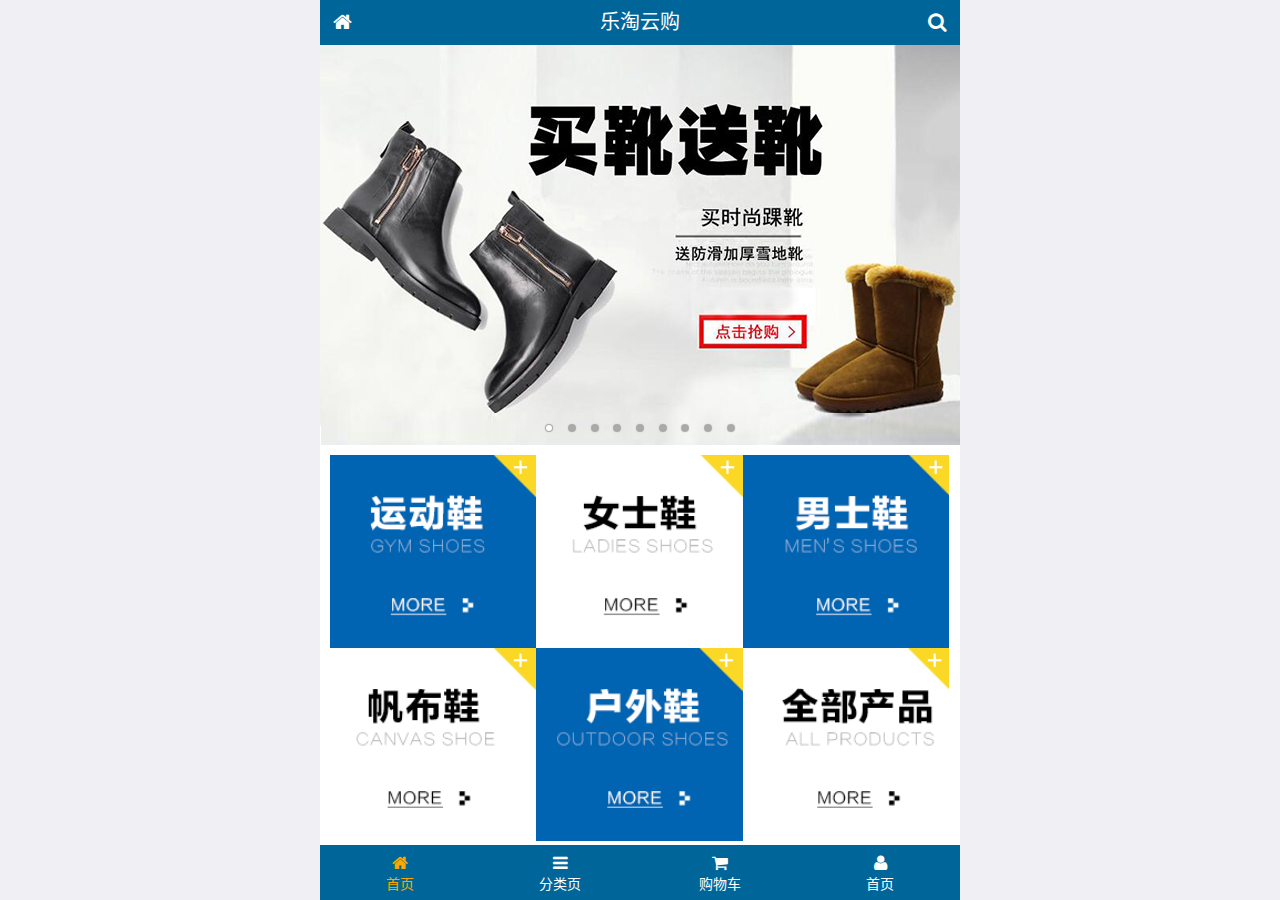
<file: public/front/index.html>
<!DOCTYPE html>
<html lang="zh-CN">
<head>
  <meta charset="UTF-8">
  <title>乐淘商城</title>
  <meta name="viewport" content="width=device-width, user-scalable=no, initial-scale=1.0, maximum-scale=1.0, minimum-scale=1.0">
  <link rel="stylesheet" href="./lib/fa/css/font-awesome.min.css">
  <link rel="stylesheet" href="./lib/mui/css/mui.min.css">
  <link rel="stylesheet" href="./css/common.css">
  <link rel="stylesheet" href="./css/index.css">
  <link rel="icon" href="./favicon.ico">
</head>
<body>
  <div class="lt_container">
    <!--头部-->
    <div class="lt_header">
      <a href="index.html" class="header_left"><i class="fa fa-home"></i></a>
      <h3>乐淘云购</h3>
      <a href="search.html" class="header_right"><i class="fa fa-search"></i></a>
    </div>
    <!--主体-->
    <div class="lt_main">
      <div class="mui-scroll-wrapper">
        <div class="mui-scroll">

          <!--轮播图-->
          <div class="mui-slider">
              <!--轮播图片区域-->
              <div class="mui-slider-group mui-slider-loop">
                <!--最后一张加图片,用来轮播  mui-slider-loop-->
                <div class="mui-slider-item mui-slider-item-duplicate"><a href="#"><img src="./images/banner9.png" /></a></div>

                <div class="mui-slider-item"><a href="#"><img src="./images/banner1.png" /></a></div>
                <div class="mui-slider-item"><a href="#"><img src="./images/banner2.png" /></a></div>
                <div class="mui-slider-item"><a href="#"><img src="./images/banner3.png" /></a></div>
                <div class="mui-slider-item"><a href="#"><img src="./images/banner4.png" /></a></div>
                <div class="mui-slider-item"><a href="#"><img src="./images/banner5.png" /></a></div>
                <div class="mui-slider-item"><a href="#"><img src="./images/banner6.png" /></a></div>
                <div class="mui-slider-item"><a href="#"><img src="./images/banner7.png" /></a></div>
                <div class="mui-slider-item"><a href="#"><img src="./images/banner8.jpg" /></a></div>
                <div class="mui-slider-item"><a href="#"><img src="./images/banner9.png" /></a></div>
                <!--第一张加图片,用来轮播-->
                <div class="mui-slider-group mui-slider-loop"><a href="#"><img src="./images/banner1.png" /></a></div>
              </div>
              <!--指针 =>小圆点-->
              <div class="mui-slider-indicator">
                <div class="mui-indicator mui-active"></div>
                <div class="mui-indicator"></div>
                <div class="mui-indicator"></div>
                <div class="mui-indicator"></div>
                <div class="mui-indicator"></div>
                <div class="mui-indicator"></div>
                <div class="mui-indicator"></div>
                <div class="mui-indicator"></div>
                <div class="mui-indicator"></div>
              </div>
            </div>
          <!--导航-->
          <div class="lt_nav">
            <ul class="mui-clearfix">
              <li>
                <a href="#">
                  <img src="./images/nav1.png" alt="">
                </a>
              </li>
              <li>
                <a href="#">
                  <img src="./images/nav2.png" alt="">
                </a>
              </li>
              <li>
                <a href="#">
                  <img src="./images/nav3.png" alt="">
                </a>
              </li>
              <li>
                <a href="#">
                  <img src="./images/nav4.png" alt="">
                </a>
              </li>
              <li>
                <a href="#">
                  <img src="./images/nav5.png" alt="">
                </a>
              </li>
              <li>
                <a href="#">
                  <img src="./images/nav6.png" alt="">
                </a>
              </li>
            </ul>
          </div>
          <!--产品列表-->
          <div class="lt_product">
            <ul class="mui-clearfix">
              <li>
                <a href="#">
                  <img src="./images/product.jpg" alt="">
                  <p>adidas阿迪达斯 男式 场下休闲篮球鞋S83700场下休闲篮球鞋S83700 </p>
                  <p>
                    <span class="price">￥560</span>
                    <span class="oldprice">￥580</span>
                  </p>
                  <button class="mui-btn mui-btn-primary">立即购买</button>

                </a>
              </li>
              <li>
                <a href="#">
                  <img src="./images/product.jpg" alt="">
                  <p>adidas阿迪达斯 男式 场下休闲篮球鞋S83700场下休闲篮球鞋S83700 </p>
                  <p>
                    <span class="price">￥560</span>
                    <span class="oldprice">￥580</span>
                  </p>
                  <button class="mui-btn mui-btn-primary">立即购买</button>

                </a>
              </li>
              <li>
                <a href="#">
                  <img src="./images/product.jpg" alt="">
                  <p>adidas阿迪达斯 男式 场下休闲篮球鞋S83700场下休闲篮球鞋S83700 </p>
                  <p>
                    <span class="price">￥560</span>
                    <span class="oldprice">￥580</span>
                  </p>
                  <button class="mui-btn mui-btn-primary">立即购买</button>

                </a>
              </li>
              <li>
                <a href="#">
                  <img src="./images/product.jpg" alt="">
                  <p>adidas阿迪达斯 男式 场下休闲篮球鞋S83700场下休闲篮球鞋S83700 </p>
                  <p>
                    <span class="price">￥560</span>
                    <span class="oldprice">￥580</span>
                  </p>
                  <button class="mui-btn mui-btn-primary">立即购买</button>

                </a>
              </li>
              <li>
                <a href="#">
                  <img src="./images/product.jpg" alt="">
                  <p>adidas阿迪达斯 男式 场下休闲篮球鞋S83700场下休闲篮球鞋S83700 </p>
                  <p>
                    <span class="price">￥560</span>
                    <span class="oldprice">￥580</span>
                  </p>
                  <button class="mui-btn mui-btn-primary">立即购买</button>

                </a>
              </li>
              <li>
                <a href="#">
                  <img src="./images/product.jpg" alt="">
                  <p>adidas阿迪达斯 男式 场下休闲篮球鞋S83700场下休闲篮球鞋S83700 </p>
                  <p>
                    <span class="price">￥560</span>
                    <span class="oldprice">￥580</span>
                  </p>
                  <button class="mui-btn mui-btn-primary">立即购买</button>

                </a>
              </li>
            </ul>
          </div>


        </div>
      </div>


    </div>
    <!--底部-->
    <div class="lt_footer">
      <ul class="mui-clearfix">
        <li  class="current">
          <a href="index.html">
            <i class="fa fa-home"></i>
            <p>首页</p>
          </a>
        </li>
        <li>
          <a href="category.html">
            <i class="fa fa-bars"></i>
            <p>分类页</p>
          </a>
        </li>
        <li>
          <a href="cart.html">
            <i class="fa fa-shopping-cart"></i>
            <p>购物车</p>
          </a>
        </li>
        <li>
          <a href="user.html">
            <i class="fa fa-user"></i>
            <p>首页</p>
          </a>
        </li>
      </ul>
    </div>
  </div>

  <script src="./lib/zepto/zepto.min.js"></script>
  <script src="./lib/mui/js/mui.js"></script>
  <script src="./js/common.js"></script>
  <script src="./js/index.js"></script>


</body>
</html>
</file>
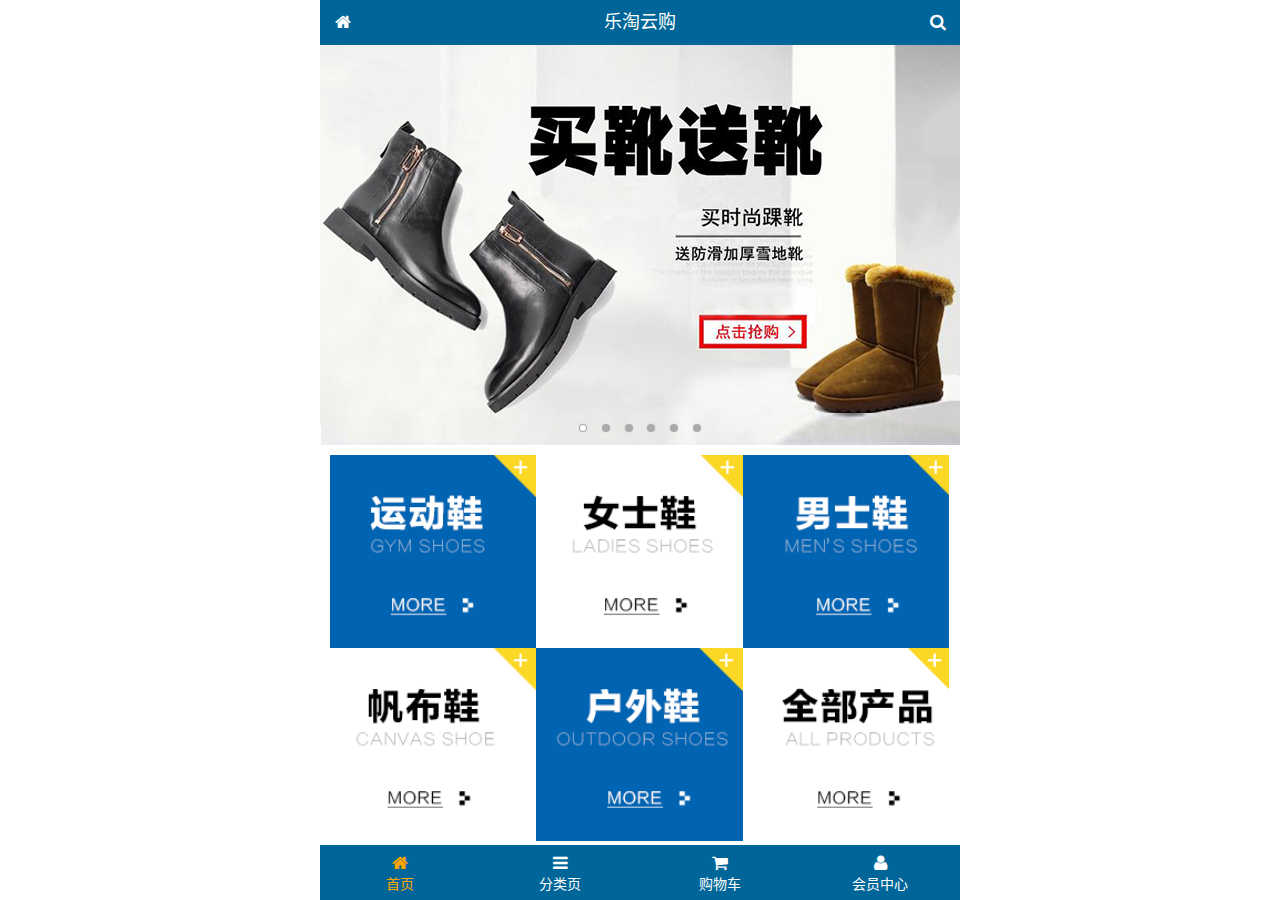
<file: public/mobile/index.html>
<!DOCTYPE html>
<html lang="zh-CN">
<head>
  <meta charset="UTF-8">
  <title>乐淘商城</title>
  <meta name="viewport" content="width=device-width, user-scalable=no, initial-scale=1.0, maximum-scale=1.0, minimum-scale=1.0">
  <link rel="icon" href="favicon.ico">
  <link rel="stylesheet" href="lib/fa/css/font-awesome.css">
  <link rel="stylesheet" href="lib/mui/css/mui.css">
  <link rel="stylesheet" href="css/common.css">
  <link rel="stylesheet" href="css/index.css">
</head>
<body>

<!-- 整体容器 -->
<div class="lt_container">

  <!-- 乐淘公共头部 -->
  <div class="lt_header">
    <a href="index.html" class="icon_left"><i class="fa fa-home"></i></a>
    <h3>乐淘云购</h3>
    <a href="search.html" class="icon_right"><i class="fa fa-search"></i></a>
  </div>

  <!-- 乐淘内部 -->
  <div class="lt_main">
    <div class="mui-scroll-wrapper">
      <div class="mui-scroll">
        
        <!-- 轮播图 -->
        <div class="mui-slider">
          <div class="mui-slider-group mui-slider-loop">
            <div class="mui-slider-item mui-slider-item-duplicate"><a href="#"><img src="images/banner6.png" /></a></div>
            <div class="mui-slider-item"><a href="#"><img src="images/banner1.png" /></a></div>
            <div class="mui-slider-item"><a href="#"><img src="images/banner2.png" /></a></div>
            <div class="mui-slider-item"><a href="#"><img src="images/banner3.png" /></a></div>
            <div class="mui-slider-item"><a href="#"><img src="images/banner4.png" /></a></div>
            <div class="mui-slider-item"><a href="#"><img src="images/banner5.png" /></a></div>
            <div class="mui-slider-item"><a href="#"><img src="images/banner6.png" /></a></div>
            <div class="mui-slider-item mui-slider-item-duplicate"><a href="#"><img src="images/banner1.png" /></a></div>
          </div>
          <div class="mui-slider-indicator">
            <div class="mui-indicator mui-active"></div>
            <div class="mui-indicator"></div>
            <div class="mui-indicator"></div>
            <div class="mui-indicator"></div>
            <div class="mui-indicator"></div>
            <div class="mui-indicator"></div>
          </div>
        </div>
  
        <!-- 导航 -->
        <div class="nav">
          <ul class="mui-clearfix">
            <li><a href="#"><img src="images/nav1.png" alt=""></a></li>
            <li><a href="#"><img src="images/nav2.png" alt=""></a></li>
            <li><a href="#"><img src="images/nav3.png" alt=""></a></li>
            <li><a href="#"><img src="images/nav4.png" alt=""></a></li>
            <li><a href="#"><img src="images/nav5.png" alt=""></a></li>
            <li><a href="#"><img src="images/nav6.png" alt=""></a></li>
          </ul>
        </div>
        
        <!-- 产品 -->
        <div class="product">
          <ul class="mui-clearfix">
            <li class="product_item">
              <a href="#">
                <img src="images/product.jpg" alt="">
                <p class="mui-ellipsis-2">adidas阿迪达斯 男式 场下休闲篮球鞋S83700场下休闲篮球鞋S83700 </p>
                <p>
                  <span class="price">&yen;560</span>
                  <span class="old">&yen;580</span>
                </p>
                <button class="mui-btn mui-btn-primary">立即购买</button>
              </a>
            </li>
            <li class="product_item">
              <a href="#">
                <img src="images/product.jpg" alt="">
                <p class="mui-ellipsis-2">adidas阿迪达斯 男式 场下休闲篮球鞋S83700场下休闲篮球鞋S83700 </p>
                <p>
                  <span class="price">&yen;560</span>
                  <span class="old">&yen;580</span>
                </p>
                <button class="mui-btn mui-btn-primary">立即购买</button>
              </a>
            </li>
            <li class="product_item">
              <a href="#">
                <img src="images/product.jpg" alt="">
                <p class="mui-ellipsis-2">adidas阿迪达斯 男式 场下休闲篮球鞋S83700场下休闲篮球鞋S83700 </p>
                <p>
                  <span class="price">&yen;560</span>
                  <span class="old">&yen;580</span>
                </p>
                <button class="mui-btn mui-btn-primary">立即购买</button>
              </a>
            </li>
            <li class="product_item">
              <a href="#">
                <img src="images/product.jpg" alt="">
                <p class="mui-ellipsis-2">adidas阿迪达斯 男式 场下休闲篮球鞋S83700场下休闲篮球鞋S83700 </p>
                <p>
                  <span class="price">&yen;560</span>
                  <span class="old">&yen;580</span>
                </p>
                <button class="mui-btn mui-btn-primary">立即购买</button>
              </a>
            </li>
          </ul>
        </div>
        
      </div>
    </div>
  </div>
  
  <!-- 乐淘底部 -->
  <div class="lt_footer">
    <ul class="mui-clearfix">
      <li class="current">
        <a href="index.html">
          <i class="fa fa-home"></i>
          <p>首页</p>
        </a>
      </li>
      <li>
        <a href="category.html">
          <i class="fa fa-bars"></i>
          <p>分类页</p>
        </a>
      </li>
      <li>
        <a href="cart.html">
          <i class="fa fa-shopping-cart"></i>
          <p>购物车</p>
        </a>
      </li>
      <li>
        <a href="user.html">
          <i class="fa fa-user"></i>
          <p>会员中心</p>
        </a>
      </li>
    </ul>
  </div>
  
</div>


<script src="lib/mui/js/mui.js"></script>
<script src="js/common.js"></script>

</body>
</html>
</file>
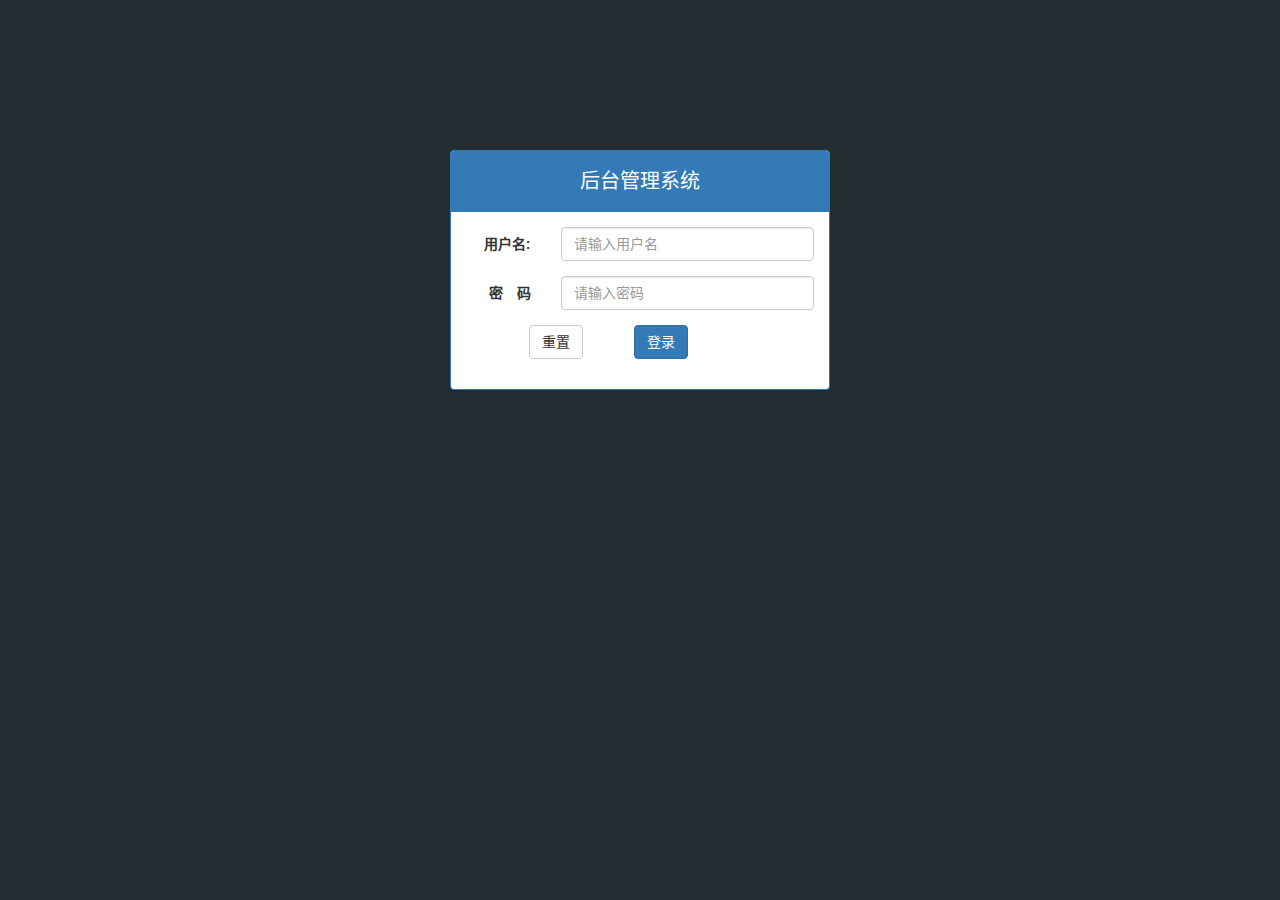
<file: public/back/login.html>
<!DOCTYPE html>
<html lang="zh-CN">
<head>
  <meta charset="UTF-8">
  <title>乐淘电商</title>
  <link rel="stylesheet" href="./lib/bootstrap/css/bootstrap.css">
  <link rel="stylesheet" href="./lib/bootstrap-validator/css/bootstrapValidator.min.css">
  <link rel="stylesheet" href="./lib/nprogress/nprogress.css">

  <link rel="stylesheet" href="./css/login.css">
</head>
<body class="body_bg">
  <div class="container">
    <div class="panel panel-primary col-lg-4 col-lg-offset-4 ">
      <div class="panel-heading text-center">后台管理系统</div>
      <div class="panel-body">
        <form class="form-horizontal" id="form">
          <div class="form-group">
            <label for="username" class="col-sm-3 control-label">用户名:</label>
            <div class="col-sm-9">
              <input type="text" name="username" class="form-control" id="username" placeholder="请输入用户名">
            </div>
          </div>
          <div class="form-group">
            <label for="password" class="col-sm-3 control-label">密　码</label>
            <div class="col-sm-9">
              <input type="password" name="password" class="form-control" id="password" placeholder="请输入密码">
            </div>
          </div>
          <div class="form-group">
            <div class="col-sm-offset-2 col-sm-6">
              <button type="reset" class="btn btn-default pull-left">重置</button>
              <button type="submit" class="btn btn-primary pull-right">登录</button>
            </div>
          </div>
        </form>
      </div>
    </div>
  </div>


  <script src="./lib/jquery/jquery.js"></script>
  <script src="./lib/bootstrap/js/bootstrap.min.js"></script>
  <script src="./lib/bootstrap-validator/js/bootstrapValidator.min.js"></script>
  <script src="./lib/nprogress/nprogress.js"></script>
  <script src="./js/login.js"></script>
  <script src="./js/common.js"></script>

</body>
</html>
</file>
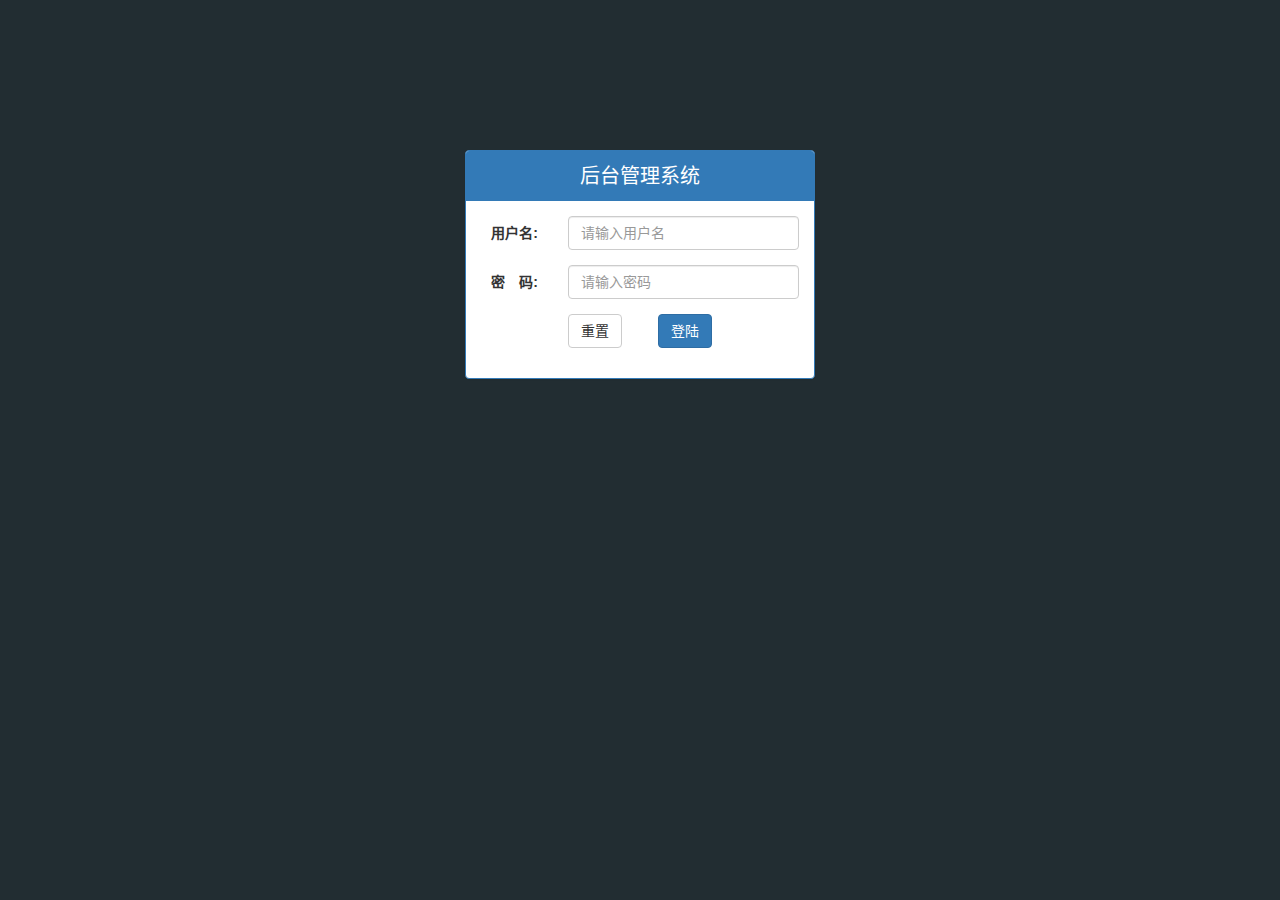
<file: public/back2/login.html>
<!DOCTYPE html>
<html lang="zh-CN">
<head>
  <meta charset="UTF-8">
  <title>乐淘电商</title>
  <link rel="stylesheet" href="./lib/bootstrap/css/bootstrap.min.css">
  <link rel="stylesheet" href="./lib/bootstrap-validator/css/bootstrapValidator.min.css">
  <link rel="stylesheet" href="./lib/nprogress/nprogress.css">
  <link rel="stylesheet" href="./css/common.css">
</head>
<body class="body_bg">


<div class="container">
  <div class="col-lg-4 col-lg-offset-4 mt_150">
    <!-- 将组件导航中 的面板组件粘贴过来改造 -->

    <div class="panel panel-primary">
      <div class="panel-heading text-center">后台管理系统</div>
      <div class="panel-body">

        <form class="form-horizontal" id="form">
          <div class="form-group">
            <label for="username" class="col-sm-3 control-label">用户名:</label>
            <div class="col-sm-9">
              <input type="text" name="username" class="form-control" id="username" placeholder="请输入用户名">
            </div>
          </div>
          <div class="form-group">
            <label for="password" class="col-sm-3 control-label">密　码:</label>
            <div class="col-sm-9">
              <input type="password" name="password" class="form-control" id="password" placeholder="请输入密码">
            </div>
          </div>
          <div class="form-group">
            <div class="col-sm-offset-3 col-sm-6">
              <button type="reset" class="btn btn-default pull-left">重置</button>
              <button type="submit" class="btn btn-primary pull-right" id="loginBtn">登陆</button>
            </div>
          </div>
        </form>


      </div>
    </div>

  </div>
</div>



<script src="./lib/jquery/jquery.min.js"></script>
<script src="./lib/bootstrap/js/bootstrap.min.js"></script>
<script src="./lib/bootstrap-validator/js/bootstrapValidator.min.js"></script>
<script src="./lib/nprogress/nprogress.js"></script>
<script src="js/common.js"></script>
<script src="js/login.js"></script>



</body>
</html>
</file>
<file: public/front/css/common.css>
html,body {
  width: 100%;
  height: 100%;

}
img {
  display: block;
  width: 100%;
}

* {
  margin: 0;
  padding: 0;
  list-style: none;
}

/*整体容器*/
.lt_container {
  width: 100%;
  height: 100%;
  max-width: 640px;
  min-width: 320px;
  margin:0 auto;
  background-color: pink;
  position: relative;
  padding-top: 45px;
  padding-bottom: 55px;
}


/*头部*/
.lt_header {
  width: 100%;
  height: 45px;
  background-color: #006699;
  padding: 0 45px;
  position: absolute;
  top:0;
  left:0;
  text-align: center;
}
.lt_header .header_left,
.lt_header .header_right {
  width: 45px;
  height: 45px;
  line-height:45px;
  font-size: 20px;
  position: absolute;
  top:0;
  left:0;
  color: #fff;
}

.lt_header .header_right {
  left:auto;
  right:0;

}

.lt_header h3 {
  margin: 0;
  line-height:45px;
  color: #fff;
  font-size: 20px;
  font-weight: normal;
}

/*底部*/
.lt_footer {
  width: 100%;
  height: 55px;
  position: absolute;
  bottom: 0;
  left:0;
  background-color: #006699;
}

.lt_footer li {
  float:left;
  width: 25%;
  height: 55px;
  overflow: hidden;
  text-align: center;
}

.lt_footer li a {
  display: block;
  width: 100%;
  height: 100%;
  color: #fff;
  padding-top: 8px;
}

.lt_footer li.current a {
  color: orange;
}

.lt_footer li p {
  text-align: center;
  margin: 0;
  color: #fff;
}

.lt_footer li.current p {
  color: orange;
}

/*主体部分*/
.lt_main {
  width: 100%;
  height: 100%;
  background-color: #fff;
  position: relative;
  /*区域滚动*/
}

/*没有更多信息提示语*/
.nomore {
  padding:10px;
}

/*产品列表*/
.lt_product {
  padding: 10px;
}
.lt_product li {
  width: 48%;
  border: 1px solid #ccc;
  border-radius: 5px;
  text-align: center;
  margin-bottom: 10px;
}
.lt_product li a {
  display: block;
  width: 100%;
  height: 100%;
  padding: 10px;

}

.lt_product li a .price {
  color:red;
}

.lt_product li a .oldprice {
  text-decoration: line-through;
}

.lt_product li:nth-child(odd){
  float:left;
  margin-right: 10px;
}

.lt_product li:nth-child(even){
  float:right;
}

/*搜索框*/
.lt_search {
  padding: 10px;
  position: relative;
}

.lt_search input {
  height: 34px;
  border-radius: 5px;
  border: 1px solid #007AFF;
  margin: 0;
}

.lt_search .search_btn {
  position: absolute;
  right: 10px;
  top: 10px;
  border-radius: 0 5px 5px 0;
}
</file>
<file: public/front/css/index.css>
.lt_main .mui-slider {
  height: 400px;
}

/*导航*/
.lt_nav {
  padding: 10px;
}

.lt_nav li {
  float:left;
  width: 33.3%;

}
.lt_nav li a {
  display: block;
}
</file>
<file: public/mobile/css/common.css>
html, body {
  width: 100%;
  height: 100%;
  background-color: #fff;
}

* {
  margin: 0;
  padding: 0;
  list-style: none;
}
img {
  display: block;
  width: 100%;
}


.lt_container {
  width: 100%;
  height: 100%;
  max-width: 640px;
  min-width: 320px;
  margin: 0 auto;
  position: relative;
  overflow: hidden;
  padding-top: 45px;
  padding-bottom: 55px;
}

/* 乐淘公共头部 开始 */
.lt_header {
  width: 100%;
  height: 45px;
  position: absolute;
  left: 0;
  top: 0;
  background-color: #006699;
}
.lt_header .icon_left,
.lt_header .icon_right{
  position: absolute;
  top: 0;
  width: 45px;
  height: 45px;
  text-align: center;
  line-height: 45px;
  color: #fff;
}
.lt_header .icon_left {
  left: 0;
}
.lt_header .icon_right {
  right: 0;
}
.lt_header h3 {
  text-align: center;
  line-height: 45px;
  font-weight: normal;
  font-size: 18px;
  margin: 0;
  color: #fff;
}
/* 乐淘公共头部 结束 */


/* lt_main 开始 */
.lt_main {
  position: relative;
  width: 100%;
  height: 100%;
}
/* lt_main 结束 */


/* 乐淘公共底部 开始 */
.lt_footer {
  height: 55px;
  width: 100%;
  position: absolute;
  left: 0;
  bottom: 0;
  background-color: #006699;
}
.lt_footer li {
  width: 25%;
  height: 55px;
  float: left;
  text-align: center;
}
.lt_footer li a {
  display: block;
  width: 100%;
  height: 100%;
  color: #fff;
  padding-top: 8px;
}
.lt_footer li p {
  margin: 0;
  color: #fff;
}

.lt_footer li.current a {
  color: orange;
}
.lt_footer li.current p {
  color: orange;
}
/* 乐淘公共底部 结束 */




/* search 开始 */
.search {
  padding: 10px;
  position: relative;
}
.search .search_input {
  height: 34px;
  border: 1px solid #007aff;
  font-size: 12px;
  border-radius: 5px;
  margin: 0;
}
.search .search_btn {
  position: absolute;
  right: 10px;
  top: 10px;
  border-radius: 0 5px 5px 0;
}
/* search 结束 */



/* product 开始 */
.product {
  padding: 10px;
}
.product_item {
  width: 48%;
  float: left;
  text-align: center;
  border: 1px solid #ccc;
  background-color: #fff;
  padding: 10px;
  margin-bottom: 10px;
}
.product_item:nth-child(odd) {
  margin-right: 4%;
}
.product_item .price {
  color: #FF3636;
}
.product_item .old {
  text-decoration: line-through;
}
/* product 结束 */
</file>
<file: public/mobile/css/index.css>
/* nav 开始 */
.nav {
  padding: 10px;
}
.nav li {
  float: left;
  width: 33.3%;
}
.nav li a {
  width: 100%;
  height: 100%;
  display: block;
}

/* nav 结束 */
</file>
<file: public/back/lib/nprogress/nprogress.css>
/* Make clicks pass-through */
#nprogress {
  pointer-events: none;
}

#nprogress .bar {
  background: greenyellow;

  position: fixed;
  z-index: 10000;
  top: 0;
  left: 0;

  width: 100%;
  height: 2px;
}

/* Fancy blur effect */
#nprogress .peg {
  display: block;
  position: absolute;
  right: 0px;
  width: 100px;
  height: 100%;
  box-shadow: 0 0 10px #29d, 0 0 5px #29d;
  opacity: 1.0;

  -webkit-transform: rotate(3deg) translate(0px, -4px);
      -ms-transform: rotate(3deg) translate(0px, -4px);
          transform: rotate(3deg) translate(0px, -4px);
}

/* Remove these to get rid of the spinner */
#nprogress .spinner {
  display: block;
  position: fixed;
  z-index: 1031;
  top: 15px;
  right: 15px;
}

#nprogress .spinner-icon {
  width: 18px;
  height: 18px;
  box-sizing: border-box;

  border: solid 2px transparent;
  border-top-color: #29d;
  border-left-color: #29d;
  border-radius: 50%;

  -webkit-animation: nprogress-spinner 400ms linear infinite;
          animation: nprogress-spinner 400ms linear infinite;
}

.nprogress-custom-parent {
  overflow: hidden;
  position: relative;
}

.nprogress-custom-parent #nprogress .spinner,
.nprogress-custom-parent #nprogress .bar {
  position: absolute;
}

@-webkit-keyframes nprogress-spinner {
  0%   { -webkit-transform: rotate(0deg); }
  100% { -webkit-transform: rotate(360deg); }
}
@keyframes nprogress-spinner {
  0%   { transform: rotate(0deg); }
  100% { transform: rotate(360deg); }
}
</file>
<file: public/back/css/login.css>
.body_bg {
  background-color: #222D32;
}

.panel {
  padding: 0;
  margin-top:150px;
}

.panel .panel-heading {
  font-size:20px;
  line-height: 40px;
  /*padding: 0;*/
}
</file>
<file: public/back2/lib/nprogress/nprogress.css>
/* Make clicks pass-through */
#nprogress {
  pointer-events: none;
}

#nprogress .bar {
  background: greenyellow;

  position: fixed;
  z-index: 10000;
  top: 0;
  left: 0;

  width: 100%;
  height: 2px;
}

/* Fancy blur effect */
#nprogress .peg {
  display: block;
  position: absolute;
  right: 0px;
  width: 100px;
  height: 100%;
  box-shadow: 0 0 10px #29d, 0 0 5px #29d;
  opacity: 1.0;

  -webkit-transform: rotate(3deg) translate(0px, -4px);
      -ms-transform: rotate(3deg) translate(0px, -4px);
          transform: rotate(3deg) translate(0px, -4px);
}

/* Remove these to get rid of the spinner */
#nprogress .spinner {
  display: block;
  position: fixed;
  z-index: 1031;
  top: 15px;
  right: 15px;
}

#nprogress .spinner-icon {
  width: 18px;
  height: 18px;
  box-sizing: border-box;

  border: solid 2px transparent;
  border-top-color: #29d;
  border-left-color: #29d;
  border-radius: 50%;

  -webkit-animation: nprogress-spinner 400ms linear infinite;
          animation: nprogress-spinner 400ms linear infinite;
}

.nprogress-custom-parent {
  overflow: hidden;
  position: relative;
}

.nprogress-custom-parent #nprogress .spinner,
.nprogress-custom-parent #nprogress .bar {
  position: absolute;
}

@-webkit-keyframes nprogress-spinner {
  0%   { -webkit-transform: rotate(0deg); }
  100% { -webkit-transform: rotate(360deg); }
}
@keyframes nprogress-spinner {
  0%   { transform: rotate(0deg); }
  100% { transform: rotate(360deg); }
}
</file>
<file: public/back2/css/common.css>
/* 重置默认样式 */
a:link,
a:visited,
a:hover,
a:active {
  text-decoration: none;
}

ul {
  margin: 0;
  padding: 0;
  list-style: none;
}

/* 红色提示信息颜色 */
.red {
  color: #A94442;
}



.body_bg {
  background-color: #222D32;
}


.panel .panel-heading {
  height: 50px;
  line-height: 50px;
  font-size: 20px;
  padding: 0;
}

.mt_150 {
  margin-top: 150px;
}

/* 乐淘侧边栏 */
.lt_aside {
  width: 180px;
  height: 100%;
  position: fixed;
  left: 0;
  top: 0;
  background-color: #222D32;
  z-index: 999;
  transition: all 1s;
}
.lt_aside.hidemenu {
  left: -180px;
}

.lt_aside .brand {
  height: 50px;
  line-height: 50px;
  background-color: #367FA9;
  text-align: center;
}
.lt_aside .brand a {
  color: #fff;
  font-size: 25px;
}

.lt_aside .user {
  padding-top: 30px;
  height: 180px;
}
.lt_aside .user img {
  width: 80px;
  height: 80px;
  display: block;
  margin: 0 auto;
  border-radius: 50%;
}
.lt_aside .user p {
  height: 40px;
  line-height: 40px;
  font-size: 20px;
  color: #fff;
  text-align: center;
}


.lt_aside .nav a {
  display: block;
  height: 40px;
  line-height: 40px;
  width: 100%;
  color: #fff;
  padding-left: 40px;
  border-left: 3px solid transparent;
}
.lt_aside .nav a.current {
  background-color: #1D1F21;
  border-left: 3px solid #006699;
}

.lt_aside .nav i {
  margin-right: 5px;
}
.lt_aside .nav .child a {
  padding-left: 60px;
}


/* 乐淘主体部分 */
.lt_main {
  width: 100%;
  height: 1000px;
  background-color: pink;
  padding-left: 180px;
  padding-top: 50px;
  transition: all 1s;
}
.lt_main.hidemenu {
  padding-left: 0px;
}

.lt_topbar {
  height: 50px;
  width: 100%;
  position: fixed;
  top: 0;
  left: 0;
  background-color: #3C8DBC;
  padding-left: 180px;
  transition: all 1s;
}
.lt_topbar.hidemenu {
  padding-left: 0px;
}
.lt_topbar .icon_menu,
.lt_topbar .icon_logout {
  width: 50px;
  height: 50px;
  line-height: 50px;
  text-align: center;
  color: #fff;
  font-size: 20px;
}

.lt_main .breadcrumb {
  margin-top: 20px;
}
</file>
<file: public/back/lib/bootstrap-validator/css/bootstrapValidator.min.css>
/*!
 * BootstrapValidator (http://bootstrapvalidator.com)
 * The best jQuery plugin to validate form fields. Designed to use with Bootstrap 3
 *
 * @version     v0.5.1, built on 2014-08-22 4:55:09 PM
 * @author      https://twitter.com/nghuuphuoc
 * @copyright   (c) 2013 - 2014 Nguyen Huu Phuoc
 * @license     MIT
 */

.bv-form .help-block{margin-bottom:0}.bv-form .tooltip-inner{text-align:left}.nav-tabs li.bv-tab-success>a{color:#3c763d}.nav-tabs li.bv-tab-error>a{color:#a94442}
</file>
<file: public/back2/lib/bootstrap-validator/css/bootstrapValidator.min.css>
/*!
 * BootstrapValidator (http://bootstrapvalidator.com)
 * The best jQuery plugin to validate form fields. Designed to use with Bootstrap 3
 *
 * @version     v0.5.1, built on 2014-08-22 4:55:09 PM
 * @author      https://twitter.com/nghuuphuoc
 * @copyright   (c) 2013 - 2014 Nguyen Huu Phuoc
 * @license     MIT
 */

.bv-form .help-block{margin-bottom:0}.bv-form .tooltip-inner{text-align:left}.nav-tabs li.bv-tab-success>a{color:#3c763d}.nav-tabs li.bv-tab-error>a{color:#a94442}
</file>
